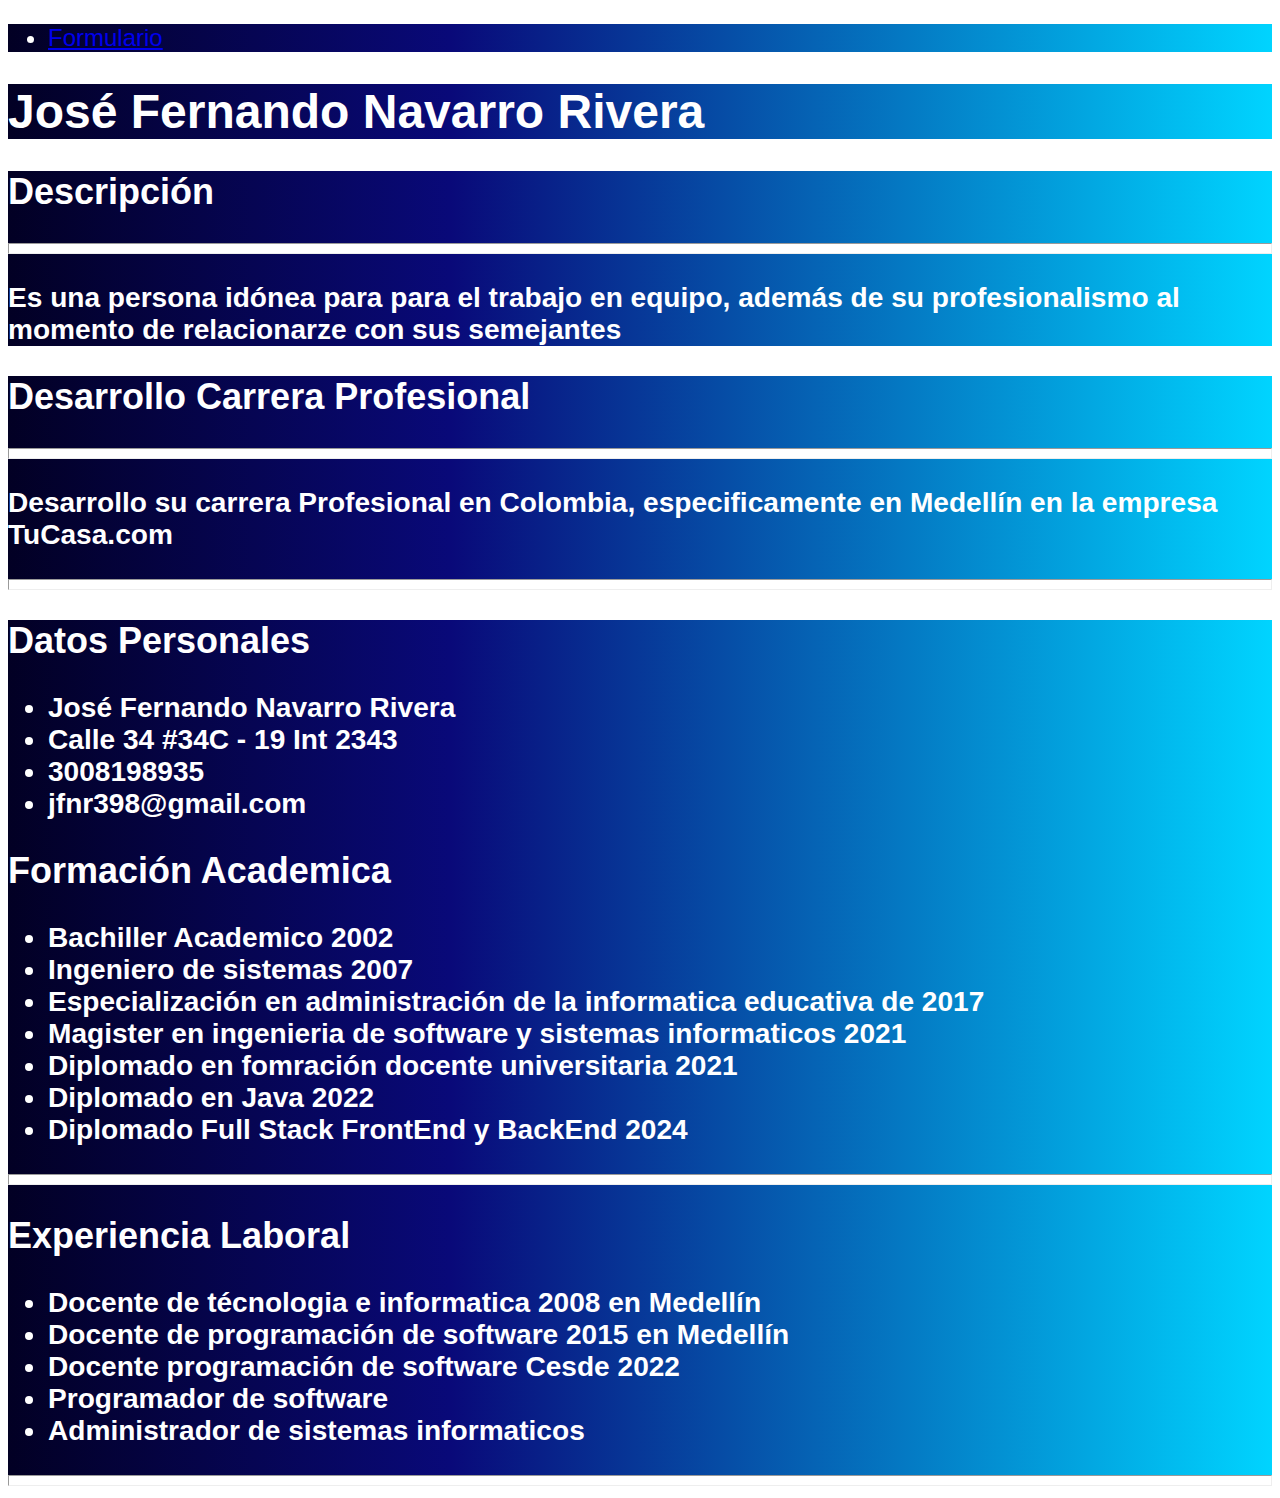
<file: index.html>
<!DOCTYPE html>
<html lang="en">
<head>
    <meta charset="UTF-8">
    <meta name="viewport" content="width=device-width, initial-scale=1.0">
    <link rel="stylesheet" href="estilos.css">

    <title>Clase GitHub</title>
</head>
<body>
    <div>
        <nav>
            <ul>
                <li><a href="formulario.html">Formulario</a></li>
            </ul>
        </nav>
    </div>

    <div>
        <header><h1>José Fernando Navarro Rivera</h1></header>
    </div>

    <div>
        <h2>Descripción</h2>
        <hr>
        <p>
            <h3>Es una persona idónea para para el trabajo en equipo, además de su profesionalismo al momento de
                relacionarze con sus semejantes
            </h3>
        </p>
    </div>
    
    <div>
        <h2>Desarrollo Carrera Profesional</h2>
        <hr>
        <p>
            <h3>
                Desarrollo su carrera Profesional en Colombia, especificamente en Medellín en la empresa TuCasa.com
            </h3>
        </p>
        <hr>
    </div>

    <div>
        <h2>Datos Personales</h2>
        <ul>
            <h3>
                <li>José Fernando Navarro Rivera</li>
                <li>Calle 34 #34C - 19 Int 2343</li>
                <li>3008198935</li>
                <li>jfnr398@gmail.com</li>
            </h3>
        </ul>

        <h2>Formación Academica</h2>
        <ul>
            <h3>
                <li>Bachiller Academico 2002</li>
                <li>Ingeniero de sistemas 2007</li>
                <li>Especialización en administración de la informatica educativa de 2017</li>
                <li>Magister en ingenieria de software y sistemas informaticos 2021</li>
                <li>Diplomado en fomración docente universitaria 2021</li>
                <li>Diplomado en Java 2022</li>
                <li>Diplomado Full Stack FrontEnd y BackEnd 2024</li>
            </h3>
        </ul>
        <hr>

        <h2>Experiencia Laboral</h2>
        <ul>
            <h3>
                <li>Docente de técnologia e informatica 2008 en Medellín</li>
                <li>Docente de programación de software 2015 en Medellín</li>
                <li>Docente programación de software Cesde 2022</li>
                <li>Programador de software</li>
                <li>Administrador de sistemas informaticos</li>
            </h3>
        </ul>
        <hr>
    </div>

</body>
</html>
</file>
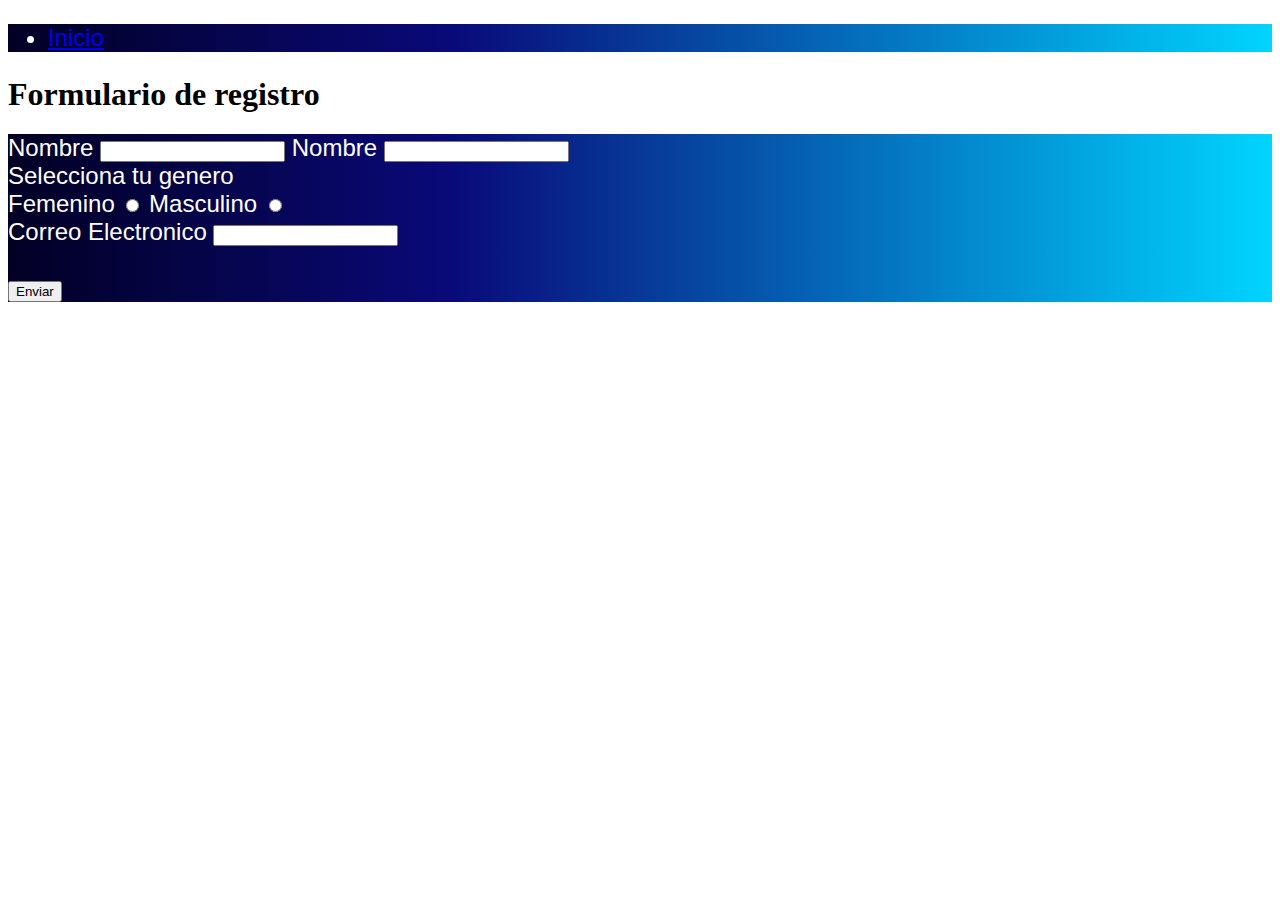
<file: formulario.html>
<!DOCTYPE html>
<html lang="en">
<head>
    <meta charset="UTF-8">
    <meta name="viewport" content="width=device-width, initial-scale=1.0">
    <link rel="stylesheet" href="estilos.css">
    
    <title>Formulario</title>
</head>
<body>
    <div>
        <nav>
            <ul>
                <li><a href="index.html">Inicio</a></li>
            </ul>
        </nav>
    </div>

    <header>
        <h1>Formulario de registro</h1>
    </header>

    <div>
        <label for="nombre">Nombre</label>
        <input type="text" name="nombre">

        <label for="apellido">Nombre</label>
        <input type="text" name="apellido">

        <div>
            <header>Selecciona tu genero</header>
            <label for="femenino">Femenino</label>
            <input type="radio" name="sexo" id="femenino">

            <label for="masculino">Masculino</label>
            <input type="radio" name="sexo" id="masculino">
        </div>

        <label for="email">Correo Electronico</label>
        <input type="email" name="email" id="email">
        <br>
        <br>
        <input type="button" name="" id="" value="Enviar">
    </div>
</body>
</html>
</file>
<file: estilos.css>
div{
    background: rgb(2,0,36);
background: linear-gradient(90deg, rgba(2,0,36,1) 0%, rgba(9,9,121,1) 35%, rgba(0,212,255,1) 100%);
    font-family: 'Segoe UI', Tahoma, Geneva, Verdana, sans-serif;
    font-size: 1.5rem;
    color: white;
}

hr{
    height: 1vh;
    background-color: white;
}
</file>
